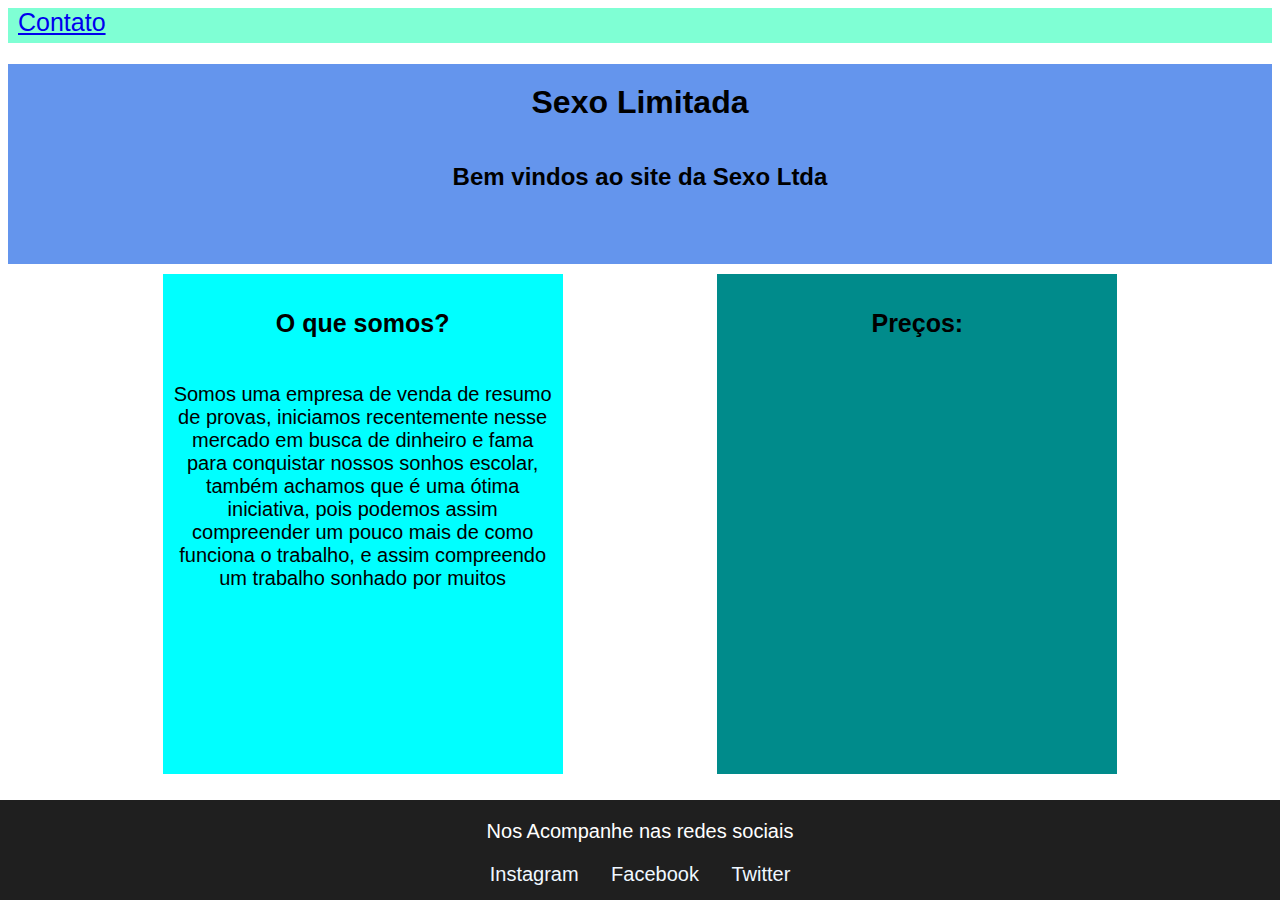
<file: index.html>
<!DOCTYPE html>
<html lang="pt">
<head>
    <meta charset="UTF-8">
    <meta http-equiv="X-UA-Compatible" content="IE=edge">
    <meta name="viewport" content="width=device-width, initial-scale=1.0">
    <title>Sexo Ltda</title>
    <link rel="stylesheet" href="style.css">
</head>
<body>
    <div class="bar">
        <a href="contato.html">Contato</a>
    </div>
    <div class="header">
        <h1>Sexo Limitada</h1>
        <h2>Bem vindos ao site da Sexo Ltda</h2>
    </div>
    <div class="sectionum">
        <div class="itemum">
        <h3>O que somos?</h3>
        <p>Somos uma empresa de venda de resumo de provas, iniciamos recentemente nesse mercado em busca de dinheiro e fama para conquistar nossos sonhos escolar, também achamos que é uma ótima iniciativa, pois podemos assim compreender um pouco mais de como  funciona o trabalho,  e assim compreendo um trabalho sonhado por muitos</p>
    </div>
        <div class="itemdois">
            <h3>Preços:</h3>
        </div>
    </div>
    <div class="footer">
        <p>Nos Acompanhe nas redes sociais</p>
        <a href="https://www.instagram.com/">Instagram</a>
        <a href="https://pt-br.facebook.com/">Facebook</a>
        <a href="https://twitter.com/?lang=pt-br">Twitter</a>
    </div>
</body>
</html>
</file>
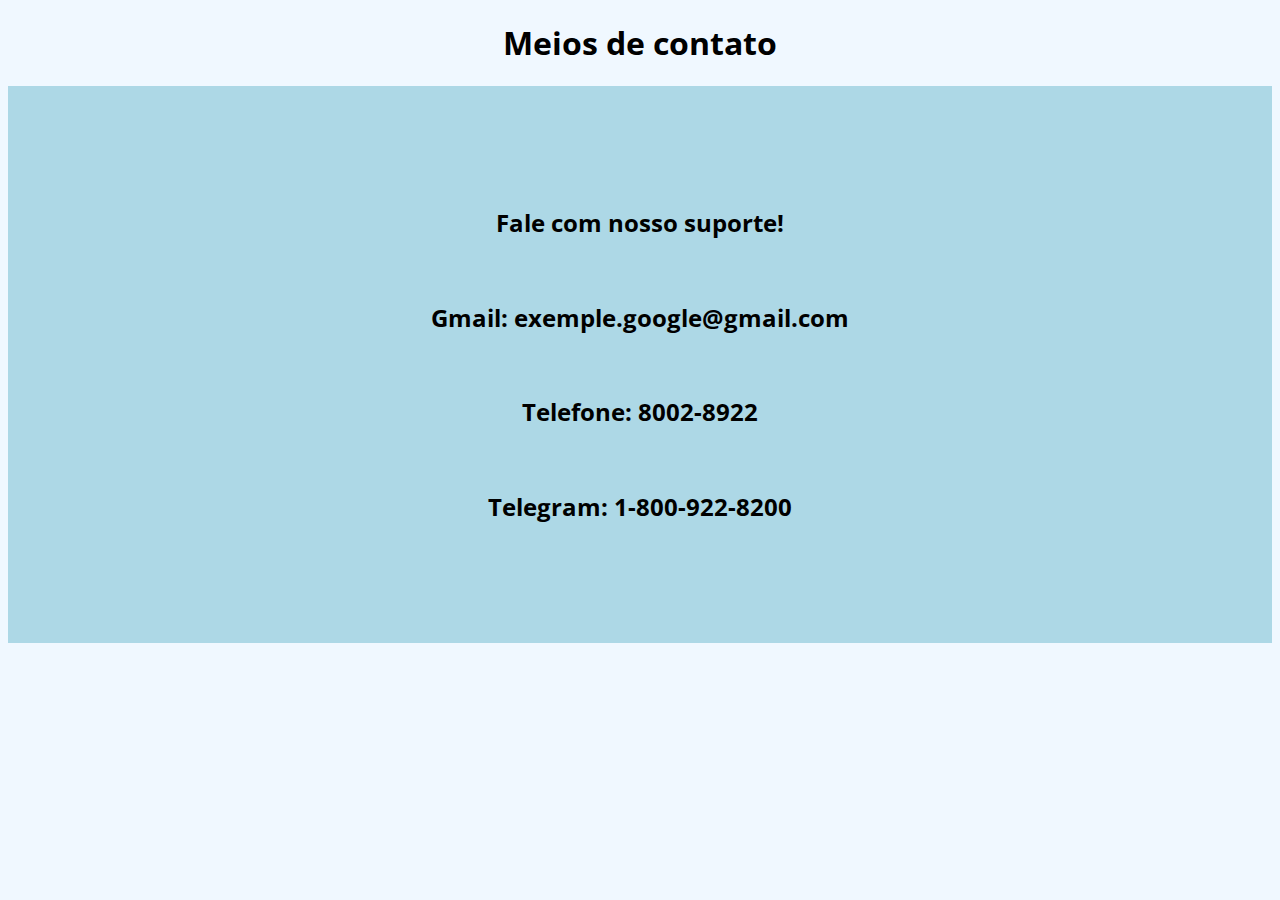
<file: contato.html>
<!DOCTYPE html>
<html lang="pt">
<head>
    <meta charset="UTF-8">
    <meta http-equiv="X-UA-Compatible" content="IE=edge">
    <meta name="viewport" content="width=device-width, initial-scale=1.0">
    <title>Contato</title>
    <link rel="stylesheet" href="styles.css">
</head>
<body>
    <div class="header">
        <h1>Meios de contato</h1>
    </div>
    <div class="section">
      <h2>Fale com nosso suporte!</h2>
        <br>
    <h2>Gmail: exemple.google@gmail.com</h2>
        <br>
    <h2>Telefone: 8002-8922</h2>
        <br>
    <h2>Telegram: 1-800-922-8200</h2>
    </div>
</body>
</html>
</file>
<file: style.css>
.bar{
    background-color: aquamarine;
    height: 35px;
    font-family: 'Open Sans', sans-serif;
}

.bar a{
    margin-left: 10px;
    font-size: 25px;
}

.header{
    background-color: cornflowerblue;
    height: 200px;
    text-align: center;
    font-family: 'Open Sans', sans-serif;
}

h1{
    padding: 20px;
}

.sectionum{
    display: flex;
    justify-content: space-evenly;
    font-family: 'Open Sans', sans-serif;
    margin-top: 10px;
}

.itemum{
    background-color: aqua;
    width: 400px;
    height: 500px;
    
}

h3{
    text-align: center;
    padding: 10px;
    font-size: 25px;
}

.sectionum p{
    padding: 10px;
    font-size: 20px;
    text-align: center;
}

.itemdois{
   background-color: darkcyan;
   width: 400px;
    height: 500px;
    
}

.footer{
    background-color: rgb(31, 31, 31);
    width: 100%;
    height: 100px;
    position: absolute;
    bottom: 0;
    left: 0;
    text-align: center;
    justify-content: space-evenly;
    font-family: 'Open Sans', sans-serif;
}

.footer a{
    color: aliceblue;
    text-align: center;
    padding: 14px;
    font-family: 'Noto Sans', sans-serif;
    text-decoration: none;
    font-size: 20px;
}

.footer p{
    color: white;
    font-size: 20px;
}
</file>
<file: styles.css>
@import url('https://fonts.googleapis.com/css2?family=Lato:ital,wght@0,400;1,300&family=Noto+Sans&family=Open+Sans:wght@500&family=Ubuntu&display=swap');
body{
    background-color: aliceblue;
}
.header{
    text-align: center;
    font-family: 'Open Sans', sans-serif;
}
.section{
    text-align: center;
    padding: 100px;
    background-color: lightblue;
    font-family: 'Open Sans', sans-serif;
}
</file>
